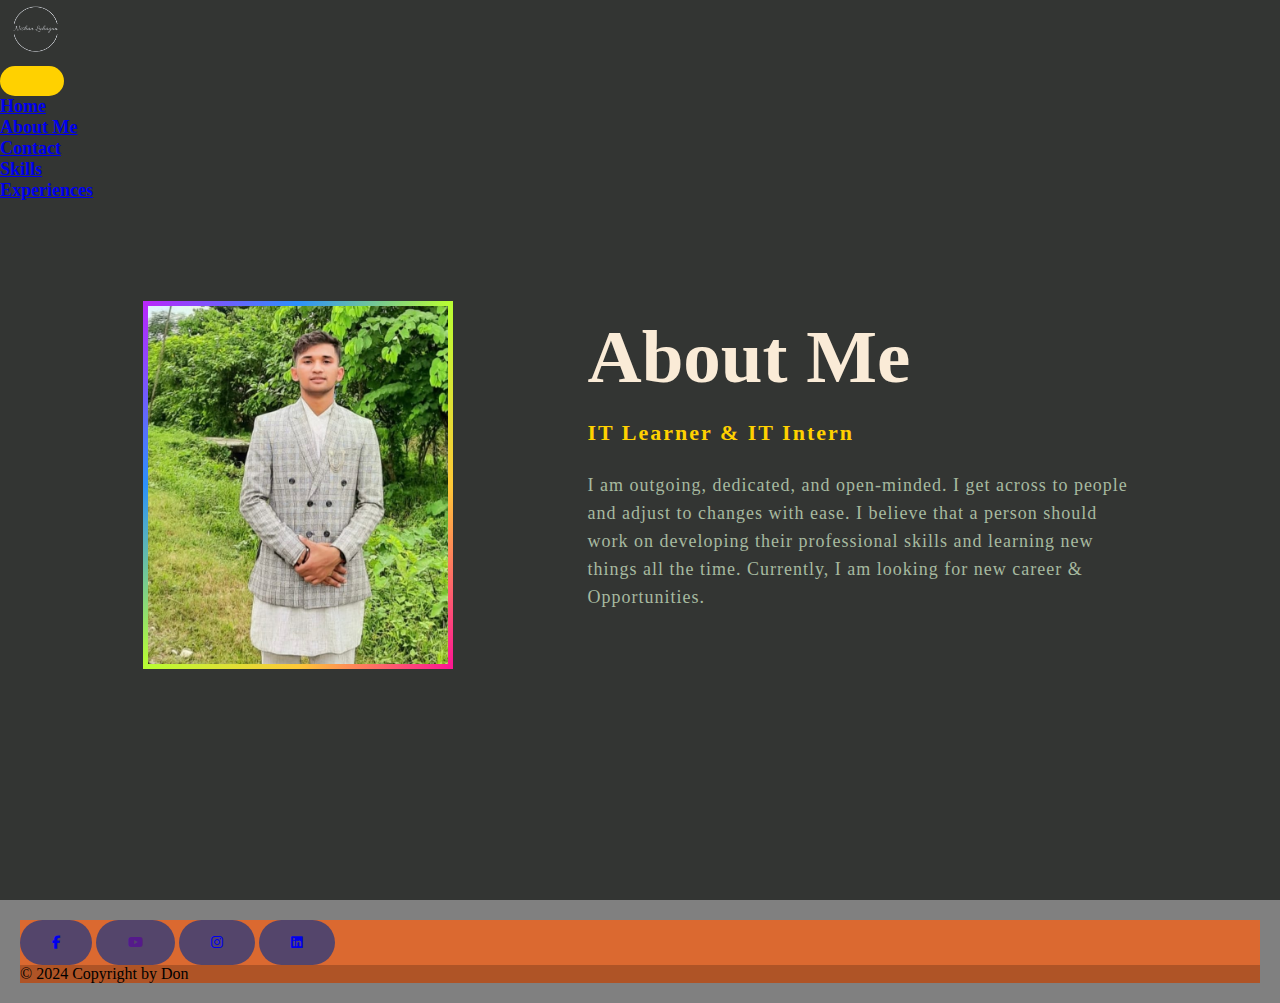
<file: aboutme.html>
<!DOCTYPE html>
<html lang="en">
<head>
    <meta charset="UTF-8">
    <meta name="viewport" content="width=device-width, initial-scale=1.0">
    <title>Document</title>
    <link rel="stylesheet" href="./assest/css/style.css">
    <link href="https://cdn.jsdelivr.net/npm/bootstrap@5.0.2/dist/css/bootstrap.min.css" rel="stylesheet" integrity="sha384-EVSTQN3/azprG1Anm3QDgpJLIm9Nao0Yz1ztcQTwFspd3yD65VohhpuuCOmLASjC" crossorigin="anonymous">
    <script src="https://cdn.jsdelivr.net/npm/bootstrap@5.0.2/dist/js/bootstrap.bundle.min.js" integrity="sha384-MrcW6ZMFYlzcLA8Nl+NtUVF0sA7MsXsP1UyJoMp4YLEuNSfAP+JcXn/tWtIaxVXM" crossorigin="anonymous"></script>
    <link rel="stylesheet" href="https://cdnjs.cloudflare.com/ajax/libs/font-awesome/6.6.0/css/all.min.css" />

</head>
<body>
    <div class="home" style="background-color: #333533;">
            <nav class="navbar navbar-expand-lg navbar-dark bg-secondary" style="font-size: 18px; font-weight: bold;">
              <div class="container-fluid">
                <div class="col-md-7">
                  <img src="./assest/images/Nishan_Logo1.png" style="height: 60px;">
                </div>
                <div class="col-md-5">
                <button class="navbar-toggler" type="button" data-bs-toggle="collapse" data-bs-target="#navbarNav" aria-controls="navbarNav" aria-expanded="false" aria-label="Toggle navigation">
                  <span class="navbar-toggler-icon">
                  </span>
                </button>
                <div class="collapse navbar-collapse" id="navbarNav">
                  <ul class="navbar-nav">
                    <li class="nav-item">
                      <a class="nav-link active" aria-current="page" href="index.html">Home</a>
                    </li>
                    <li class="nav-item">
                      <a class="nav-link active" href="aboutme.html"> About Me</a>
                    </li>
                    <li class="nav-item">
                      <a class="nav-link active" href="contact.html"> Contact </a>
                    </li>
                    <li class="nav-item">
                      <a class="nav-link active" href="skills.html"> Skills </a>
                    </li>
                    <li class="nav-item">
                      <a class="nav-link active" href="experiences.html"> Experiences</a>
                    </li>
                  </ul>
                </div>
              </div>
              </div>
            </nav>
        <section class="About">
            <div class="spacing">
            <div class="details">
                <img src="./assest/images/My_Picture.jpeg" class="photos">
                <div class="About-text">
                    <h2> About Me</h2>
                    <h5> IT Learner <span>& IT Intern</span></h5>
                    <p>I am outgoing, dedicated, and open-minded. I get across to people and adjust to changes with ease.
                         I believe that a person should work on developing their professional skills and
                          learning new things all the time.
                         Currently, I am looking for new career & Opportunities.</p>
                </div>
            </div>
        </div>
        </section>
        </div>
        <div class="box" style="background-color: grey; padding: 20px;">
          <div class="container my-5">
            <footer class="text-center text-lg-start" style="background-color: #db6930;">
              <div class="container d-flex justify-content-center py-5">
                <button type="button" class="btn btn-primary btn-lg btn-floating mx-2" style="background-color: #54456b;">
                  <a href="https://www.facebook.com/nishan.zee?mibextid=ZbWKwL"><i class="fab fa-facebook-f"></i></a>
                </button>
                <button type="button" class="btn btn-primary btn-lg btn-floating mx-2" style="background-color: #54456b;">
                  <a href=""><i class="fab fa-youtube"></i></a>
                </button>
                <button type="button" class="btn btn-primary btn-lg btn-floating mx-2" style="background-color: #54456b;">
                  <a href="https://www.instagram.com/nishan.luhagun?igsh=OTJhamowNGZxYXhw"><i class="fab fa-instagram"></i></a>
                </button>
                <button type="button" class="btn btn-primary btn-lg btn-floating mx-2" style="background-color: #54456b;">
                  <a href="www.linkedin.com/in/nishan-luhagun-056700223"><i class="fa-brands fa-linkedin"></i></a>
                </button>
              </div>
          
              <!-- Copyright -->
              <div class="text-center text-white p-3" style="background-color: rgba(0, 0, 0, 0.2);">
                © 2024 Copyright by Don
                <a class="text-white" href=" "></a>
              </div>
              <!-- Copyright -->
            </footer>
          </div>
          </div>
</body>
</html>
</file>
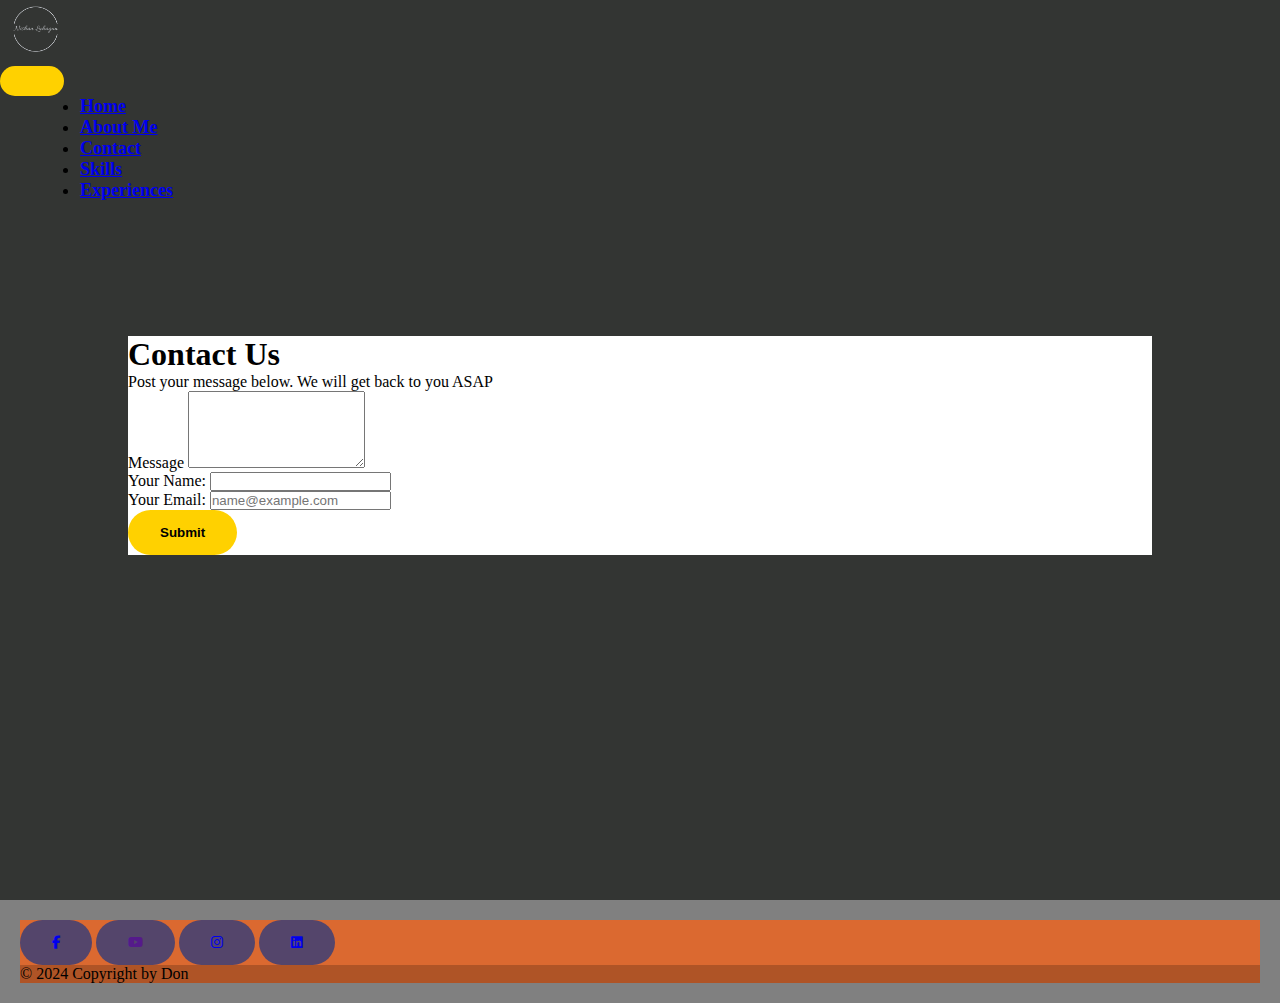
<file: contact.html>
<!DOCTYPE html>
<html lang="en">
<head>
    <meta charset="UTF-8">
    <meta name="viewport" content="width=device-width, initial-scale=1.0">
    <title>Document</title>
    <link rel="stylesheet" href="./assest/css/style.css">
    <link rel="stylesheet" href="https://cdnjs.cloudflare.com/ajax/libs/font-awesome/6.6.0/css/all.min.css" />
    <link href="https://cdn.jsdelivr.net/npm/bootstrap@5.0.2/dist/css/bootstrap.min.css" rel="stylesheet" integrity="sha384-EVSTQN3/azprG1Anm3QDgpJLIm9Nao0Yz1ztcQTwFspd3yD65VohhpuuCOmLASjC" crossorigin="anonymous">
    <script src="https://cdn.jsdelivr.net/npm/bootstrap@5.0.2/dist/js/bootstrap.bundle.min.js" integrity="sha384-MrcW6ZMFYlzcLA8Nl+NtUVF0sA7MsXsP1UyJoMp4YLEuNSfAP+JcXn/tWtIaxVXM" crossorigin="anonymous"></script>
</head>
<body>
    <div class="home" style="background-color: #333533;">
        <nav class="navbar navbar-expand-lg navbar-dark bg-secondary" style="font-size: 18px; font-weight: bold;">
            <div class="container-fluid">
              <div class="col-md-7">
                <img src="./assest/images/Nishan_Logo1.png" style="height: 60px;">
              </div>
              <div class="col-md-5">
              <button class="navbar-toggler" type="button" data-bs-toggle="collapse" data-bs-target="#navbarNav" aria-controls="navbarNav" aria-expanded="false" aria-label="Toggle navigation">
                <span class="navbar-toggler-icon">
                </span>
              </button>
              <div class="collapse navbar-collapse" id="navbarNav" style="margin-left: 20px; padding-left: 60px;">
                <ul class="navbar-nav">
                  <li class="nav-item">
                    <a class="nav-link active" aria-current="page" href="index.html">Home</a>
                  </li>
                  <li class="nav-item">
                    <a class="nav-link active" href="aboutme.html"> About Me</a>
                  </li>
                  <li class="nav-item">
                    <a class="nav-link active" href="contact.html"> Contact </a>
                  </li>
                  <li class="nav-item">
                    <a class="nav-link active" href="skills.html"> Skills </a>
                  </li>
                  <li class="nav-item">
                    <a class="nav-link active" href="experiences.html"> Experiences</a>
                  </li>
                </ul>
              </div>
            </div>
            </div>
        </nav>
            <div class="m-1">
                <h1>Contact Us</h1>
                <div class="fs-6 fw-light mb-2">Post your message below. We will get back to you ASAP</div>
                <form id="contact_form" name="contact_form" method="post">
                    <div class="mb-5">
                        <label for="message">Message</label>
                        <textarea class="form-control" id="message" name="message" rows="5"></textarea>
                    </div>
                    <div class="mb-5 row">
                        <div class="col">
                            <label>Your Name:</label>
                            <input type="text" required maxlength="50" class="form-control" id="name" name="name">
                        </div>
                        <div class="col">
                            <label for="email_addr">Your Email:</label>
                            <input type="email" required maxlength="50" class="form-control" id="email_addr" name="email"
                                placeholder="name@example.com">
                        </div>
                    </div>
                    <div class="d-grid">
                    <button type="submit" class="btn btn-success"> Submit </button>
                    </div>
                </form>
                </div>  
                </div>
                <div class="box" style="background-color: grey; padding: 20px;">
                  <div class="container my-5">
                    <footer class="text-center text-lg-start" style="background-color: #db6930;">
                      <div class="container d-flex justify-content-center py-5">
                        <button type="button" class="btn btn-primary btn-lg btn-floating mx-2" style="background-color: #54456b;">
                          <a href="https://www.facebook.com/nishan.zee?mibextid=ZbWKwL"><i class="fab fa-facebook-f"></i></a>
                        </button>
                        <button type="button" class="btn btn-primary btn-lg btn-floating mx-2" style="background-color: #54456b;">
                          <a href=""><i class="fab fa-youtube"></i></a>
                        </button>
                        <button type="button" class="btn btn-primary btn-lg btn-floating mx-2" style="background-color: #54456b;">
                          <a href="https://www.instagram.com/nishan.luhagun?igsh=OTJhamowNGZxYXhw"><i class="fab fa-instagram"></i></a>
                        </button>
                        <button type="button" class="btn btn-primary btn-lg btn-floating mx-2" style="background-color: #54456b;">
                          <a href="www.linkedin.com/in/nishan-luhagun-056700223"><i class="fa-brands fa-linkedin"></i></a>
                        </button>
                      </div>
                  
                      <!-- Copyright -->
                      <div class="text-center text-white p-3" style="background-color: rgba(0, 0, 0, 0.2);">
                        © 2024 Copyright by Don
                        <a class="text-white" href=" "></a>
                      </div>
                      <!-- Copyright -->
                    </footer>
                  </div>
                  </div>
</body>
</html>
</file>
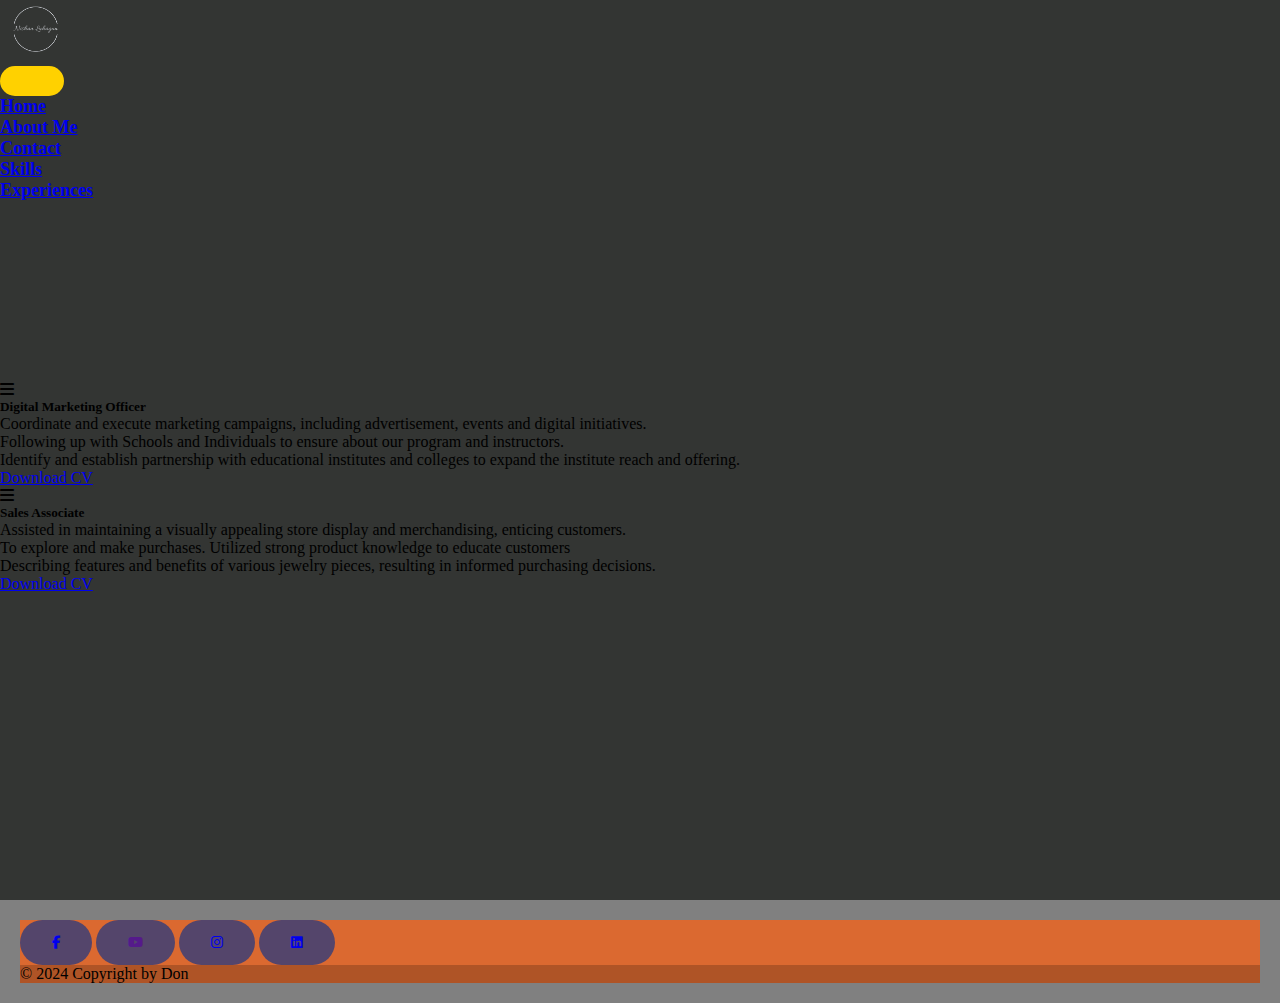
<file: experiences.html>
<!DOCTYPE html>
<html lang="en">
<head>
    <meta charset="UTF-8">
    <meta name="viewport" content="width=device-width, initial-scale=1.0">
    <title>Document</title>
    <link rel="stylesheet" href="./assest/css/style.css">
    <link href="https://cdn.jsdelivr.net/npm/bootstrap@5.0.2/dist/css/bootstrap.min.css" rel="stylesheet" integrity="sha384-EVSTQN3/azprG1Anm3QDgpJLIm9Nao0Yz1ztcQTwFspd3yD65VohhpuuCOmLASjC" crossorigin="anonymous">
    <script src="https://cdn.jsdelivr.net/npm/bootstrap@5.0.2/dist/js/bootstrap.bundle.min.js" integrity="sha384-MrcW6ZMFYlzcLA8Nl+NtUVF0sA7MsXsP1UyJoMp4YLEuNSfAP+JcXn/tWtIaxVXM" crossorigin="anonymous"></script>
    <link rel="stylesheet" href="https://cdnjs.cloudflare.com/ajax/libs/font-awesome/6.6.0/css/all.min.css" />

</head>
<body>
    <div class="home" style="background-color: #333533;">
            <nav class="navbar navbar-expand-lg navbar-dark bg-secondary" style="font-size: 18px; font-weight: bold;">
              <div class="container-fluid">
                <div class="col-md-7">
                  <img src="./assest/images/Nishan_Logo1.png" style="height: 60px;">
                </div>
                <div class="col-md-5">
                <button class="navbar-toggler" type="button" data-bs-toggle="collapse" data-bs-target="#navbarNav" aria-controls="navbarNav" aria-expanded="false" aria-label="Toggle navigation">
                  <span class="navbar-toggler-icon">
                  </span>
                </button>
                <div class="collapse navbar-collapse" id="navbarNav">
                  <ul class="navbar-nav">
                    <li class="nav-item">
                      <a class="nav-link active" aria-current="page" href="index.html">Home</a>
                    </li>
                    <li class="nav-item">
                      <a class="nav-link active" href="aboutme.html"> About Me</a>
                    </li>
                    <li class="nav-item">
                      <a class="nav-link active" href="contact.html"> Contact </a>
                    </li>
                    <li class="nav-item">
                      <a class="nav-link active" href="skills.html"> Skills </a>
                    </li>
                    <li class="nav-item">
                      <a class="nav-link active" href="experiences.html"> Experiences</a>
                    </li>
                  </ul>
                </div>
              </div>
              </div>
            </nav>
            <div class="container-fluid" style=" position: relative; top: 20%; ">
            <div class="row">
                <div class="col-sm-6">
                  <div class="card">
                    <div class="card-body">
                        <i class="fa-solid fa-bars"></i>
                      <h5 class="card-title"> Digital Marketing Officer </h5>
                      <p class="card-text">
                        <li> Coordinate and execute marketing campaigns, including advertisement, events and digital initiatives.</li>
                        <li> Following up with Schools and Individuals to ensure about our program and instructors. </li>
                        <li> Identify and establish partnership with educational institutes and colleges to expand the institute reach and offering.
                                </li>
                      </p>
                      <a href="C:\Users\bishal\Desktop\job Application/Nishan resume.pdf" class="btn btn-primary"> Download CV </a>
                    </div>
                  </div>
                </div>
                <div class="col-sm-6">
                  <div class="card">
                    <div class="card-body">
                        <i class="fa-solid fa-bars"></i>
                      <h5 class="card-title">Sales Associate </h5>
                      <p class="card-text">
                        <li>  Assisted in maintaining a visually appealing store display and merchandising, enticing customers. </li>
                        <li> To explore and make purchases. Utilized strong product knowledge to educate customers</li>
                        <li> Describing features and benefits of various jewelry pieces, resulting in informed purchasing decisions. </li>
                      </p>
                      <a href="C:\Users\bishal\Desktop\job Application/Nishan resume.pdf" class="btn btn-primary"> Download CV </a>
                    </div>
                  </div>
                </div>
              </div>
            </div>
    </div>
    <div class="box" style="background-color: grey; padding: 20px;">
      <div class="container my-5">
        <footer class="text-center text-lg-start" style="background-color: #db6930;">
          <div class="container d-flex justify-content-center py-5">
            <button type="button" class="btn btn-primary btn-lg btn-floating mx-2" style="background-color: #54456b;">
              <a href="https://www.facebook.com/nishan.zee?mibextid=ZbWKwL"><i class="fab fa-facebook-f"></i></a>
            </button>
            <button type="button" class="btn btn-primary btn-lg btn-floating mx-2" style="background-color: #54456b;">
              <a href=""><i class="fab fa-youtube"></i></a>
            </button>
            <button type="button" class="btn btn-primary btn-lg btn-floating mx-2" style="background-color: #54456b;">
              <a href="https://www.instagram.com/nishan.luhagun?igsh=OTJhamowNGZxYXhw"><i class="fab fa-instagram"></i></a>
            </button>
            <button type="button" class="btn btn-primary btn-lg btn-floating mx-2" style="background-color: #54456b;">
              <a href="www.linkedin.com/in/nishan-luhagun-056700223"><i class="fa-brands fa-linkedin"></i></a>
            </button>
          </div>
      
          <!-- Copyright -->
          <div class="text-center text-white p-3" style="background-color: rgba(0, 0, 0, 0.2);">
            © 2024 Copyright by Don
            <a class="text-white" href=" "></a>
          </div>
          <!-- Copyright -->
        </footer>
      </div>
      </div>
  </body>
</html>
</file>
<file: assest/css/style.css>
*{
    margin: 0;
    padding: 0;
}

.home{
    position: relative;
    width: 100%;
    height: 100vh;
}
.containee{
    background-color: none;
}
nav{
    display: flex;
    align-items: center;
    justify-content: space-between;
}
.col-md-5 img{
    height: 90px;
}
.col-md-7 ul{
    list-style: none;
    text-decoration: none;
}
.col-md-7s{
    float: left;
    padding: 20px 10px;
    margin-left: 84px;
    margin-right: 50px;
}
.col-md-7 a{
    text-decoration: none;
    font-size: 16px;
    font-weight: bold;
    color: white;
}
.col-md-7 a:hover{
    color: #ffd60a;
    transition: 2s;
    transform: scale(3.2);
}

.main{
    margin-bottom: 70%;
    margin-left: 15%;
    margin-right: -1%;
    margin-top: 210px;
    width: 500px;
}
.main h4{
    color: #ffee32;
    font-size: 16px;
}
.main h1{
    font-size: 48px;
    color: rgb(220, 142, 39);
}
.main p{
    font-size: 20px;
    color: #cfffe5;
}
.main a{
    background-color: #ffd100;
    color: black;
    text-decoration: none;
    border: 2px solid transparent;
    font-weight: bold;
    padding: 10px 18px;
    border-radius: 20px;
    transition: .4s;
    margin: 10px 0;
    display: inline-block;
}
.main a:hover{
    background-color: transparent;
    color: white;
    border: 2px solid #ffd100;
    cursor: pointer;
}
.About{
    width: 100%;
    padding: 100px 0px;
    background-color: #333533;
}
.About img{
    height: auto;
    width: 300px;
    border: 5px solid transparent;
    border-image: linear-gradient(to bottom right, #b827fc 0%, #2c90fc 25%, #b8fd33 50%, #fec837 75%, #fd1892 100%);
    border-image-slice: 1;
}
.About-text{
    width: 550px;
}
.details{
    width: 1130px;
    max-width: 95%;
    margin: 0 auto;
    display: flex;
    justify-content: space-around;
    align-items: center;
}
.About-text h2{
    color: antiquewhite;
    font-size: 75px;
    text-transform: capitalize;
    margin-bottom: 20px;
}
.About-text h5{
    color: #ffd100;
    letter-spacing: 2px;
    font-size: 22px;
    margin-bottom: 25px;
    text-transform: capitalize;
}
.About-text p{
    color: #a7baa0;
    letter-spacing: 1px;
    line-height: 28px;
    font-size: 18px;
    margin-bottom: 45px;
    font-family: 'Times New Roman', Times, serif;
}
button{
    background-color: #ffd100;
    color: black;
    text-decoration: none;
    border: 2px solid transparent;
    font-weight: bold;
    padding: 13px 30px;
    border-radius: 30px;
    transition: .4s;
}
button:hover{
    background-color: transparent;
    color: gray;
    border: 2px solid #ffd100;
    cursor: pointer;
}
.contact-us{
    position: relative;
    width: 100%;
    height: 95vh;
    display: flex;
    justify-content: center;
    align-items: center;
    background:linear-gradient(rgb(209, 15, 161), transparent),
    linear-gradient(to top left,rgb(0, 0, 0), transparent),
    linear-gradient(to top right, white, transparent);
    background-blend-mode: screen;
}
.item{
    background: white;
    width: 100%;
    height:550px;
    max-width: 820px;
    overflow: hidden;
    border-radius: 20px;
    box-shadow: 0 0 20px 10px;
    grid-template-columns: repeat(2,1fr);
    z-index: 1000;
    display: grid;

}
.m-1{
    position: relative;
    background-color: white;
     width: 80%;
      top: 15%; 
      left: 10%; 
}
</file>
